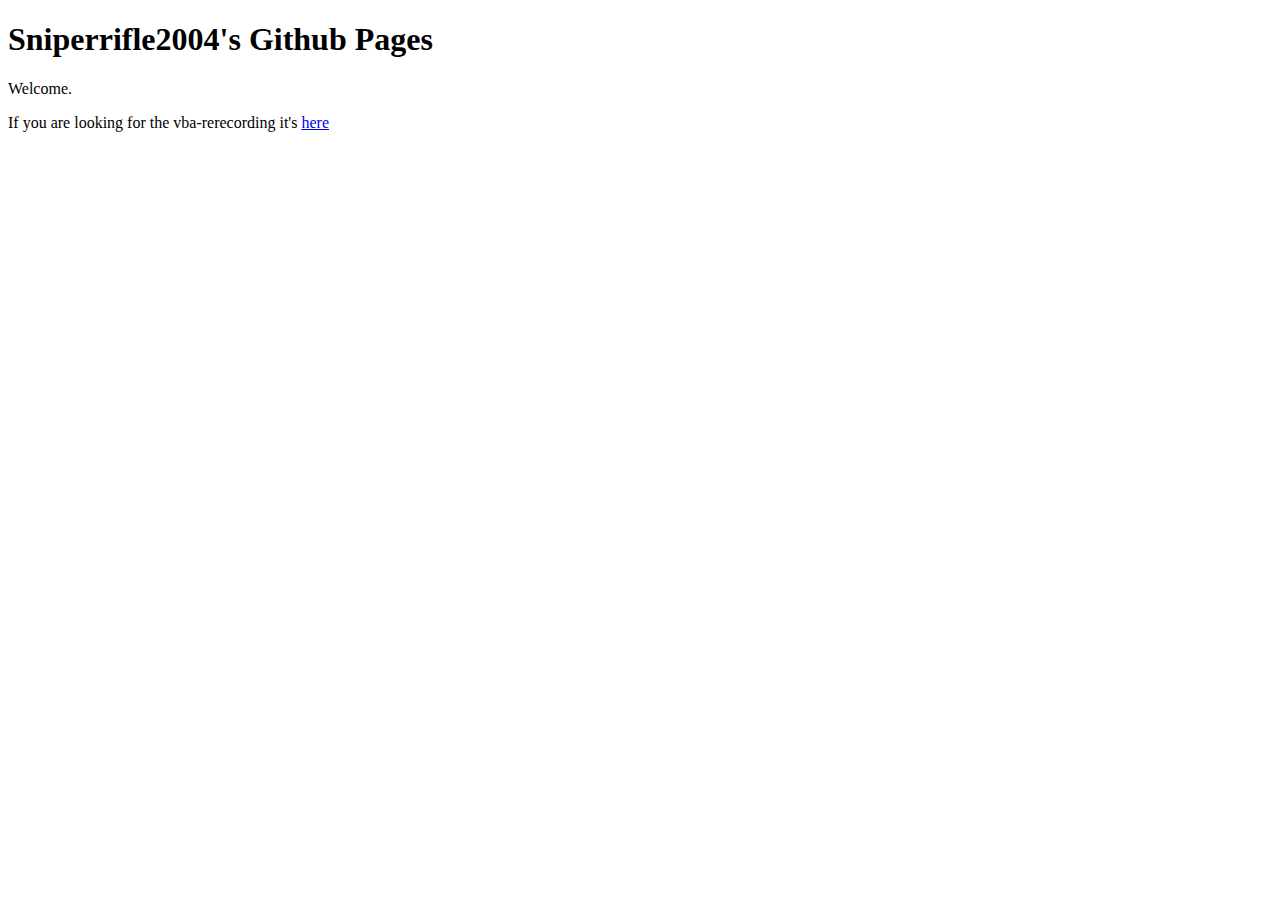
<file: index.html>
<!doctype html>
<html>
	<head>
		<title>Sniperrifle2004's Github Pages</title>
	</head>
	<body>
		<h1>Sniperrifle2004's Github Pages</h1>
		<p>
			Welcome.
		</p>
		<p>
			If you are looking for the vba-rerecording it's
			<a alt="VBA Re-recording Site" href="/vba-rerecording">here</a>
		</p>
	</body>
</html>
</file>
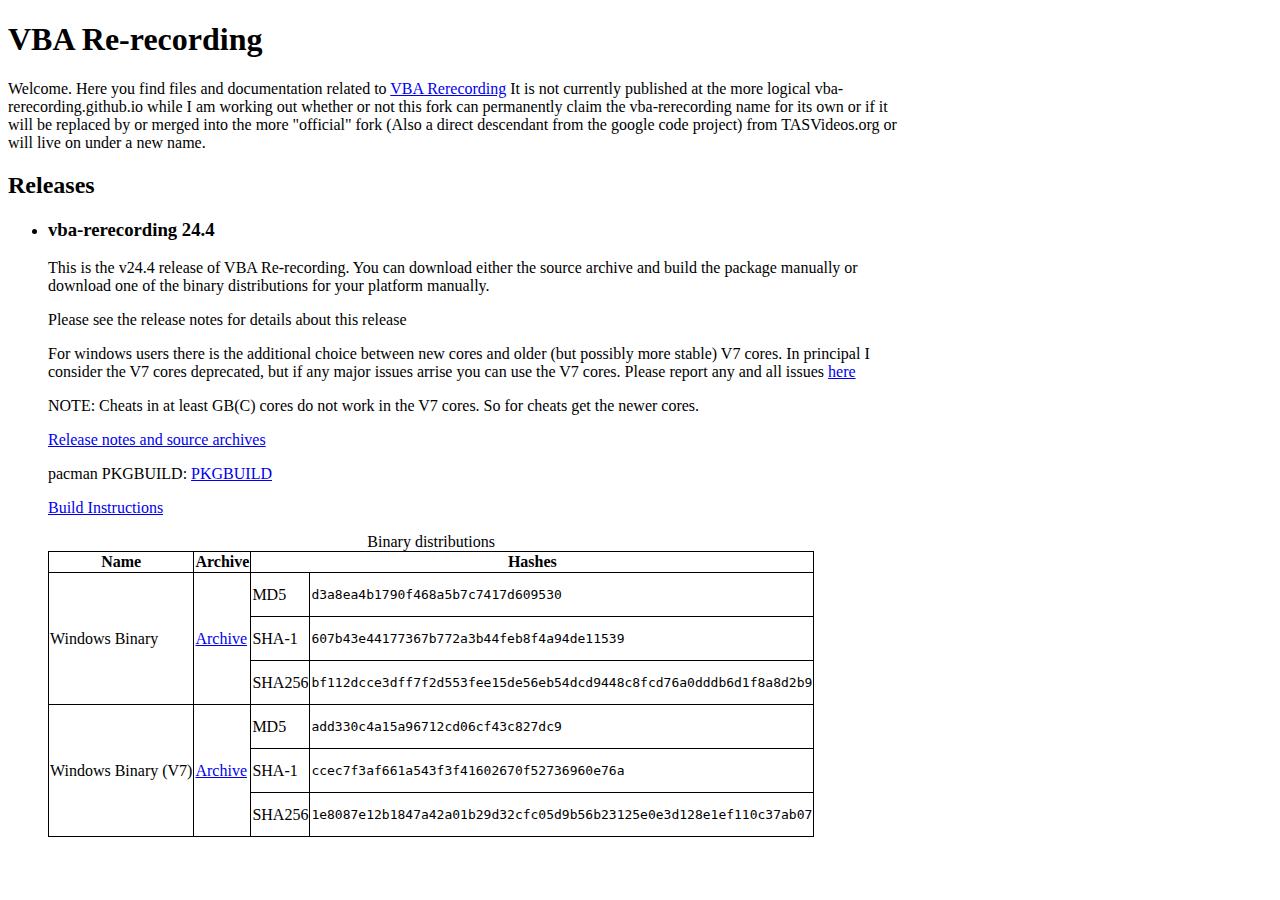
<file: vba-rerecording/index.html>
<!doctype html>
<html>
	<head>
		<title>VBA Re-recording Sniperrifle2004</title>
		<link rel="stylesheet" type="text/css" href="/style.css">
	</head>
	<body>
		<h1>VBA Re-recording</h1>
		<p>
			Welcome. Here you find files and documentation related to
			<a href="https://github.com/vba-rerecording/vba-rerecording" alt="VBA Re-recording Github Repository">VBA Rerecording</a>
			It is not currently published at the more logical vba-rerecording.github.io while
			I am working out whether or not this fork can permanently claim the
			vba-rerecording name for its own or if it will be replaced by or merged into
			the more "official" fork (Also a direct descendant from the google code project)
			from TASVideos.org or will live on under a new name.
		</p>
		<h2>Releases</h2>
		<ul>
			<li>
				<h3>vba-rerecording 24.4</h3>
				<p>
					This is the v24.4 release of VBA Re-recording. You can download either the
					source archive and build the package manually or download one of the binary
					distributions for your platform manually.
				</p>
				<p>
					Please see the release notes for details about this release
				</p>
				<p>
					For windows users there is the additional choice between new cores
					and older (but possibly more stable) V7 cores.
					In principal I consider the V7 cores deprecated, but if any major
					issues arrise you can use the V7 cores. Please report any and all
					issues <a href="https://github.com/vba-rerecording/vba-rerecording"
						alt="VBA Re-recording issue tracker">here</a>
				</p>

				<p>
					NOTE: Cheats in at least GB(C) cores do not work in the V7 cores.
					So for cheats get the newer cores.
				</p>
				<p>
					<a href="https://github.com/vba-rerecording/vba-rerecording/releases/tag/24.4.0" alt=
						"VBA Re-recording version 24.4 release notes and sources">Release notes and source archives</a>
				</p>
				<p>
					pacman PKGBUILD: <a href="24.4.0/PKGBUILD" alt="VBA Re-recording 24.4.0 PKGBUILD">PKGBUILD</a>
				</p>
				<p>
					<a href="build.html" alt="Build instructions">Build Instructions</a>
				</p>
				<table>
					<caption>Binary distributions</caption>
					<tbody>
						<tr>
							<th>Name</th>
							<th>Archive</th>
							<th colspan="2">Hashes</th>
						</tr>
						<tr>
							<td rowspan="3">Windows Binary</td>
							<td rowspan="3"><a href="http://sniperrifle2004.github.io/vba-rerecording/archives/vba-rerecording-24.4.0-V8.zip" alt="Windows binary archive for VBA Re-recording v24.4">Archive</a></td>
							<td>MD5</td><td><pre>d3a8ea4b1790f468a5b7c7417d609530</pre></td>
						</tr>
						<tr>
							<td>SHA-1</td><td><pre>607b43e44177367b772a3b44feb8f4a94de11539</pre></td>
						</tr>
						<tr>
							<td>SHA256</td><td><pre>bf112dcce3dff7f2d553fee15de56eb54dcd9448c8fcd76a0dddb6d1f8a8d2b9</pre></td>
						</tr>
						<tr>
							<td rowspan="3">Windows Binary (V7)</td>
							<td rowspan="3"><a href="http://sniperrifle2004.github.io/vba-rerecording/archives/vba-rerecording-24.4.0-V7.zip" alt="Windows binary archive for VBA Re-recording v24.4 With V7 core">Archive</a></td>
							<td>MD5</td><td><pre>add330c4a15a96712cd06cf43c827dc9</pre></td>
						</tr>
						<tr>
							<td>SHA-1</td><td><pre>ccec7f3af661a543f3f41602670f52736960e76a</pre></td>
						</tr>
						<tr>
							<td>SHA256</td><td><pre>1e8087e12b1847a42a01b29d32cfc05d9b56b23125e0e3d128e1ef110c37ab07</pre></td>
						</tr>
					</tbody>
				</table>
		</ul>
	</body>
</html>
</file>
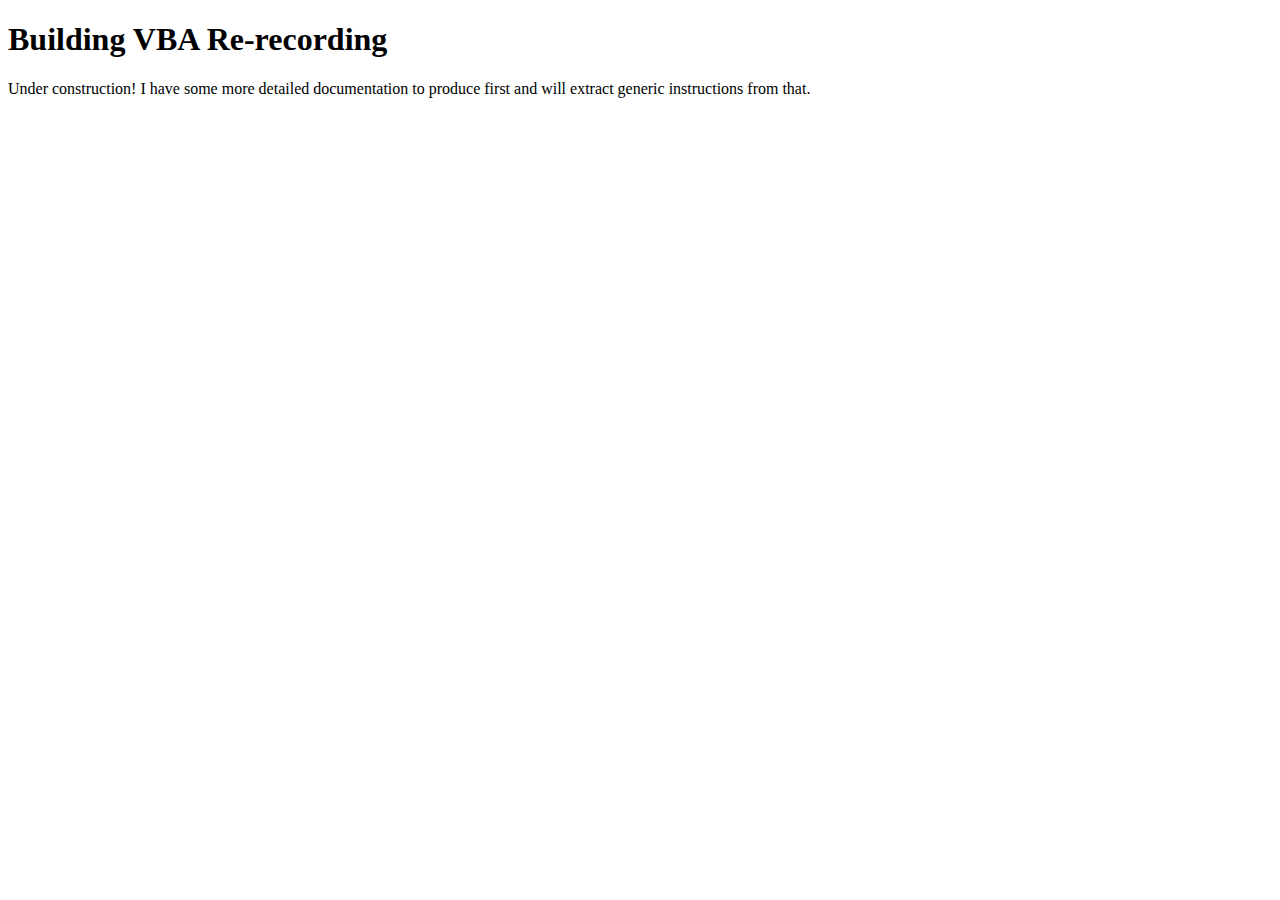
<file: vba-rerecording/build.html>
<!doctype html>
<html>
	<head>
		<title>VBA Re-recording Build Instructions Sniperrifle2004</title>
		<link rel="stylesheet" type="text/css" href="/style.css">
	</head>
	<body>
		<h1>Building VBA Re-recording</h1>
		<p>
			Under construction! I have some more detailed documentation to produce
			first and will extract generic instructions from that.
		</p>
	</body>
</html>
</file>
<file: style.css>
body {
	max-width: 900px;
}

table {
	border-collapse: collapse;
}

th {
	border-style: solid;
	border-width: 1px;
}

td {
	border-style: solid;
	border-width: 1px;
}
</file>
